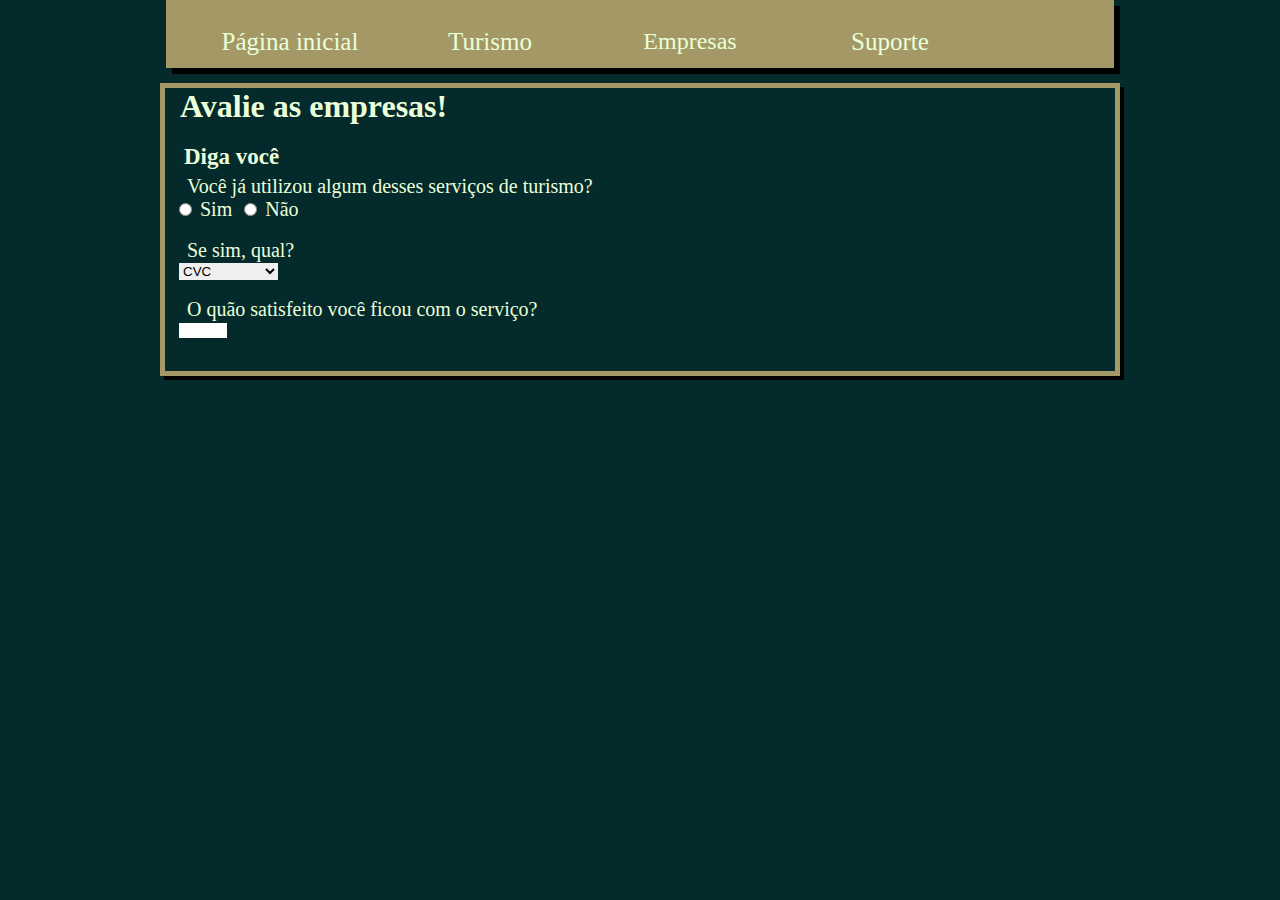
<file: avaliacoes.html>
<!DOCTYPE html>
<html lang="pt-br">
<head>
    <meta charset="UTF-8">
    <meta http-equiv="X-UA-Compatible" content="IE=edge">
    <meta name="viewport" content="width=device-width, initial-scale=1.0">
    <link rel="shortcut icon" href="imagens/favicon.ico" type="image/x-icon">
    <link rel="stylesheet" href="css/style.css">
    <title>Avaliações</title>
</head>
<body>
    <nav class="nmenu">
        <ul class="menu">
            <li><a href="index.html">Página inicial</a></li>
            <li><a href="turismo.html">Turismo</a></li>
            <li class="topic">Empresas
                <ul>
                    <li><a href="melhoresempresas.html">Melhores empresas</a></li>
                    <li><a href="avaliacoes.html">Avaliações</a></li>
                </ul>
            </li>
            <li><a href="suporte.html">Suporte</a></li>
        </ul>
    </nav>
    <main>
        <h1>Avalie as empresas!</h1>
        <form>
        <div class="voce">
            <fieldset>
                <legend>Diga você</legend>
                <label for="idOp">Você já utilizou algum desses serviços de turismo?</label><br><input type="radio" name="serv" id="idOp"><label
                    for="idSim">Sim</label>
                <input type="radio" name="serv" id="idOp"><label for="idNao">Não</label>
                <br>
                <br>
                <label for="idTip">Se sim, qual?</label><br>
                <select name="nOpt" id="idTip">
                    <option value="cvc">CVC</option>
                    <option value="decolar">Decolar</option>
                    <option value="fly">Flytour</option>
                    <option value="urbano">Hotel Urbano</option>
                    <option value="sub">submarino</option>
                    <option value="Outro">Outro</option>
                </select>
                <br>
                <br>
                <label for="idNum">O quão satisfeito você ficou com o serviço?</label><br><input type="number"
                    name="nNumero" id="idNum" min="0" max="10">
                <br>
                <br>
            </fieldset>
        </div>
    </form>
    </main>
</body>
</html>
</file>
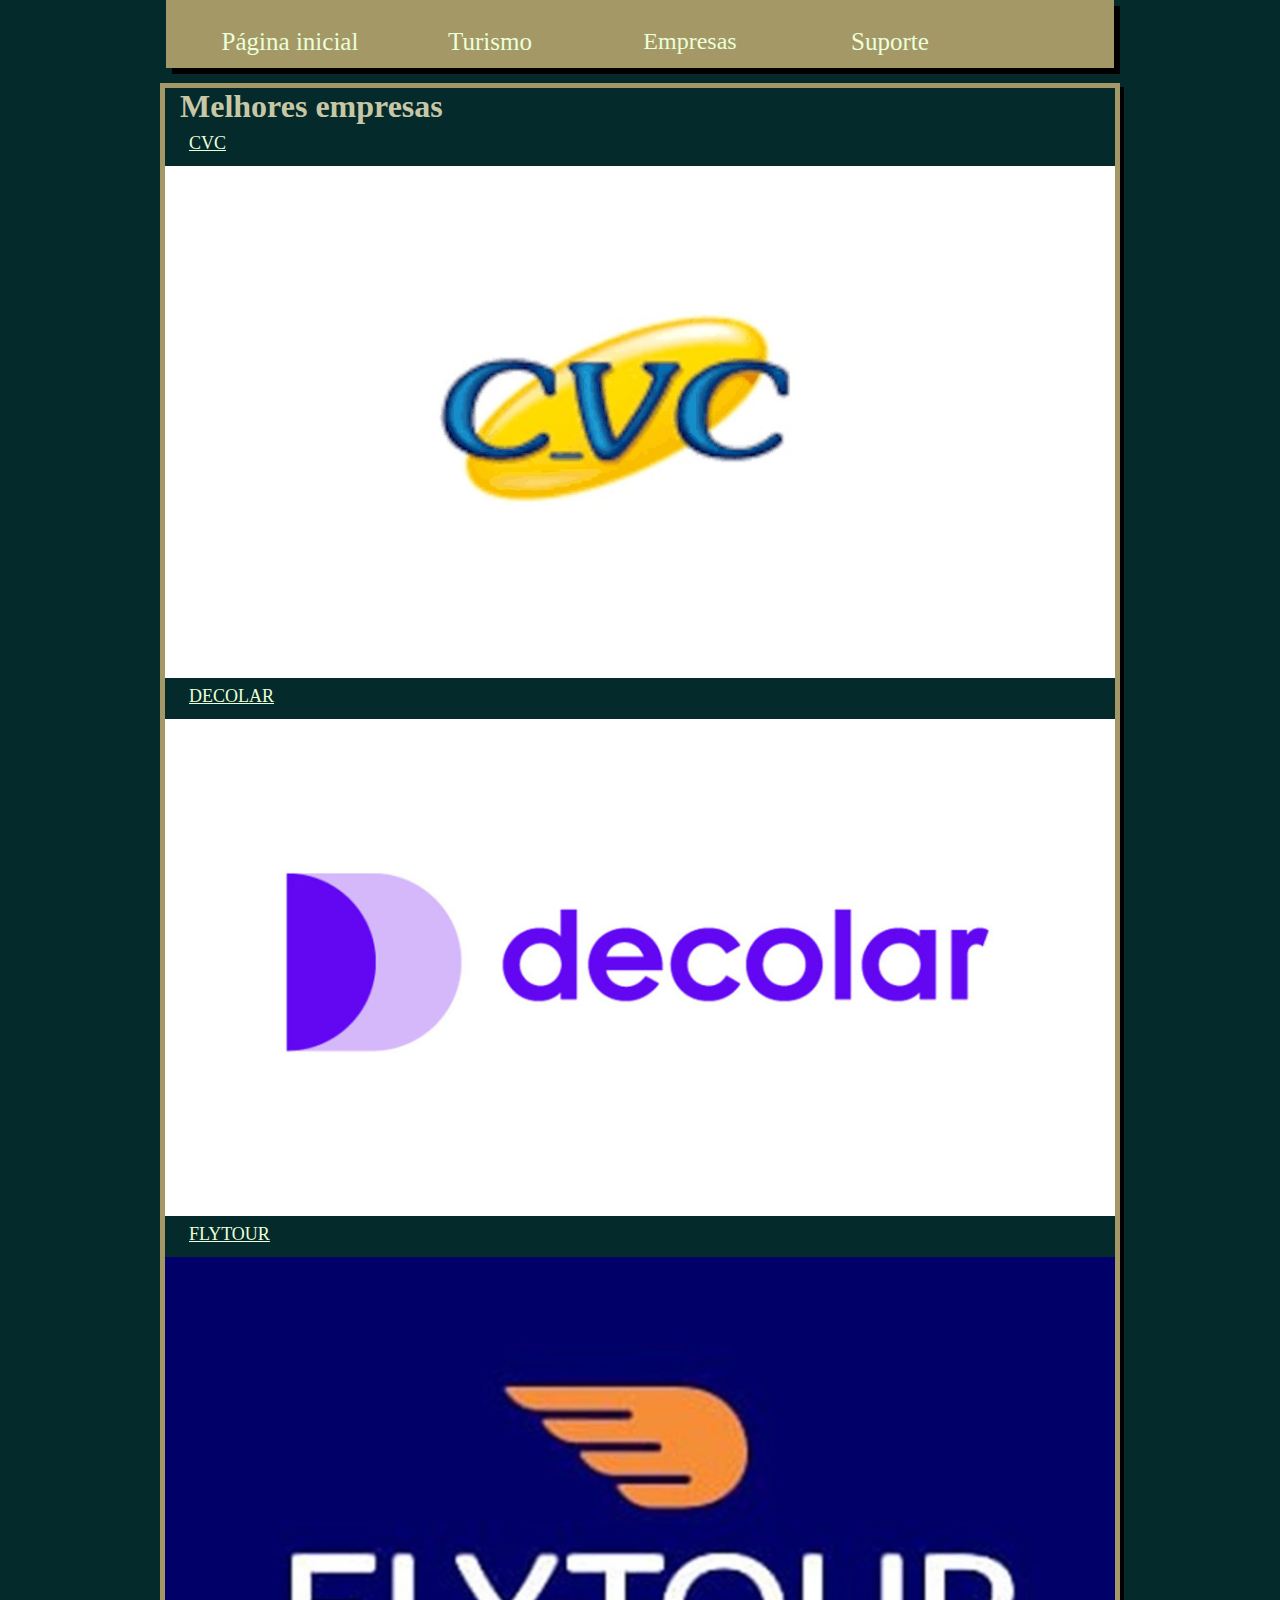
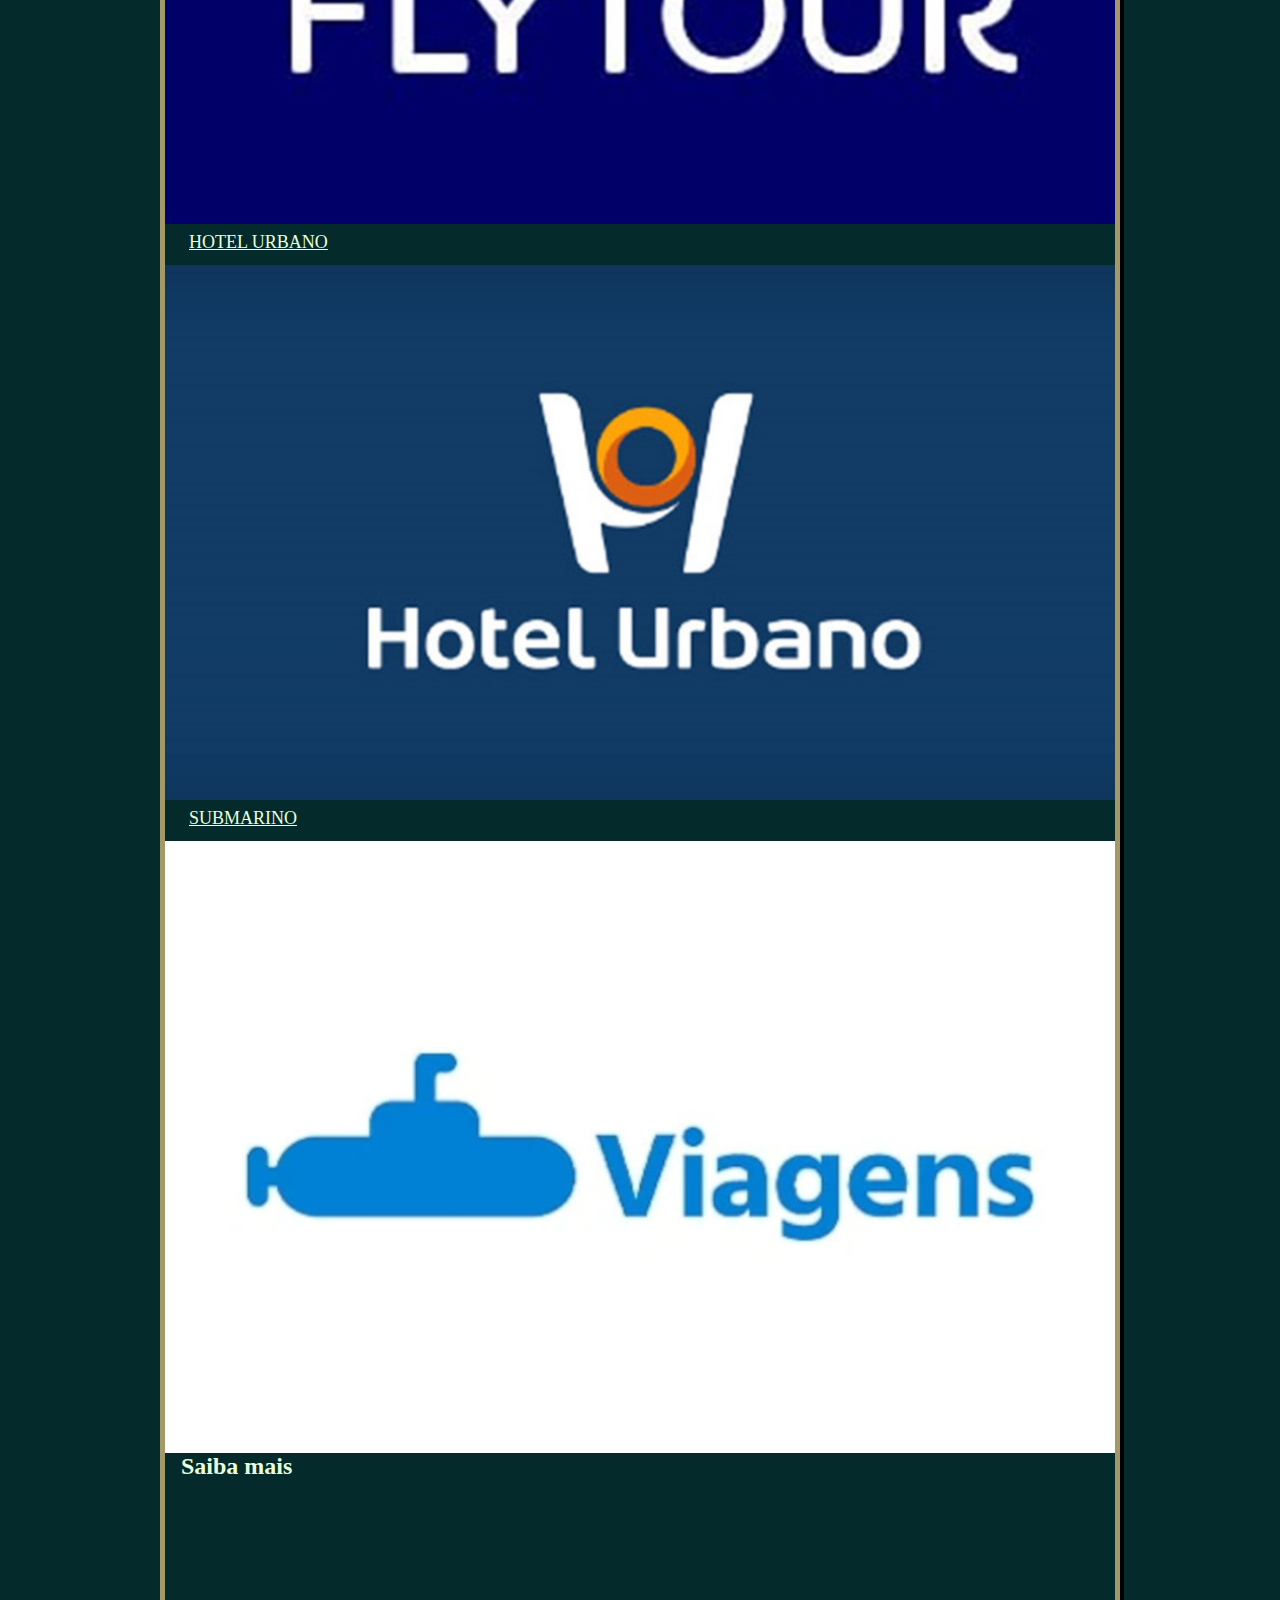
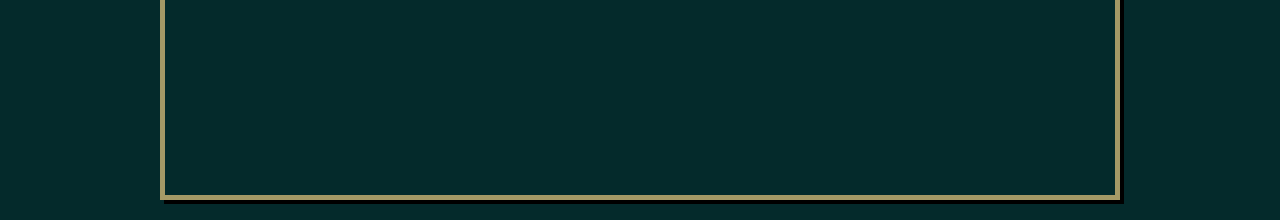
<file: melhoresempresas.html>
<!DOCTYPE html>
<html lang="pt-br">

<head>
    <meta charset="UTF-8">
    <meta http-equiv="X-UA-Compatible" content="IE=edge">
    <meta name="viewport" content="width=device-width, initial-scale=1.0">
    <link rel="shortcut icon" href="imagens/favicon.ico" type="image/x-icon">
    <link rel="stylesheet" href="css/style.css">
    <title>Melhores empresas</title>
</head>

<body>
    <nav class="nmenu">
        <ul class="menu">
            <li><a href="index.html">Página inicial</a></li>
            <li><a href="turismo.html">Turismo</a></li>
            <li class="topic">Empresas
                <ul>
                    <li><a href="melhoresempresas.html">Melhores empresas</a></li>
                    <li><a href="avaliacoes.html">Avaliações</a></li>
                </ul>
            </li>
            <li><a href="suporte.html">Suporte</a></li>
        </ul>
    </nav>
    <main>
        <h1 style="color: #C7C7A6;">Melhores empresas</h1>
        <p><a href="https://www.cvc.com.br/">CVC</a></p>
        <picture class="pImg">
            <source class="sImg" media="(max-width: 750px)" srcset="imagens/cvc-p.jpg">
            <source class="sImg" media="(max-width: 1050px)" srcset="imagens/cvc-m.jpg">
            <img class="imgs" src="imagens/cvc-g.jpg" alt="logo cvc">
        </picture>
        <p><a
                href="https://www.decolar.com/alugueis-por-temporada/?adjust_adgroup=65462576847&adjust_campaign=1624198513&adjust_t=esobv7_ffxd4s_3fh53i&adjust_creative=449961440776&key=UT81AK9JAFEGJ4D69OVO6J673E&adjust_tracker_limit=1000000000&gclid=CjwKCAiAs8acBhA1EiwAgRFdw5NopeowzJXsA-o5_uoKHB8pieyf2TMec3cNKB2-zkDJmr56slUjlxoCKtkQAvD_BwE&mktdata=kw%3Ddecolar%26c%3D449961440776%26cc%3DBR%26mt%3De%26n%3Dg%26p%3D%26ap%3D%26d%3Dc%26dm%3D%26targetid%3Dkwd-436903102%26campaignid%3D1624198513%26adgroupid%3D65462576847%26ExperimentId%3D%26locationid%3D1031527%26accountid%3D8498672718%26pr%3DG%26adjust_adgroup%3D65462576847%26adjust_campaign%3D1624198513%26adjust_t%3Desobv7_ffxd4s_3fh53i%26adjust_creative%3D449961440776%26key%3DUT81AK9JAFEGJ4D69OVO6J673E%26adjust_tracker_limit%3D1000000000%26gclid%bc1qzk3kxhdxnzkpdgdn9ueg34y08smxgfv0hxvcu3-o5_uoKHB8pieyf2TMec3cNKB2-zkDJmr56slUjlxoCKtkQAvD_BwE%26id%bc1qzk3kxhdxnzkpdgdn9ueg34y08smxgfv0hxvcu3%26trackeame_user_id%bc1qzk3kxhdxnzkpdgdn9ueg34y08smxgfv0hxvcu3-f455-4423-9598-25b3f430af7017989215">DECOLAR</a>
        </p>
        <picture class="pImg">
            <source class="sImg" media="(max-width: 750px)" srcset="imagens/decolar-p.jpg">
            <source class="sImg" media="(max-width: 1050px)" srcset="imagens/decolar-m.jpg">
            <img class="imgs" src="imagens/decolar-g.jpg" alt="logo decolar">
        </picture>
        <p><a href="https://flytour.com.br/">FLYTOUR</a></p>
        <picture class="pImg">
            <source class="sImg" media="(max-width: 750px)" srcset="imagens/flytour-p.jpg">
            <source class="sImg" media="(max-width: 1050px)" srcset="imagens/flytour-m.jpg">
            <img class="imgs" src="imagens/flytour-g.jpg" alt="logo flytour">
        </picture>
        <p><a href="https://www.hurb.com/br">HOTEL URBANO</a></p>
        <picture class="pImg">
            <source class="sImg" media="(max-width: 750px)" srcset="imagens/hotel-urbano-p.jpg">
            <source class="sImg" media="(max-width: 1050px)" srcset="imagens/hotel-urbano-m.jpg">
            <img class="imgs" src="imagens/hotel-urbano-g.jpg" alt="logo hotel urbano">
        </picture>
        <p><a href="https://www.submarinoviagens.com.br/">SUBMARINO</a></p>
        <picture class="pImg">
            <source class="sImg" media="(max-width: 750px)" srcset="imagens/submarino-p.jpg">
            <source class="sImg" media="(max-width: 1050px)" srcset="imagens/submarino-m.jpg">
            <img class="imgs" src="imagens/submarino-g.jpg" alt="logo submarino">
        </picture>
        <h2>Saiba mais</h2>
        <div class="exVideo">
            <iframe width="560" height="315" src="https://www.youtube.com/embed/9lAQ5p1GnHM"
                title="YouTube video player" frameborder="0"
                allow="accelerometer; autoplay; clipboard-write; encrypted-media; gyroscope; picture-in-picture"
                allowfullscreen></iframe>
        </div>
    </main>
</body>

</html>
</file>
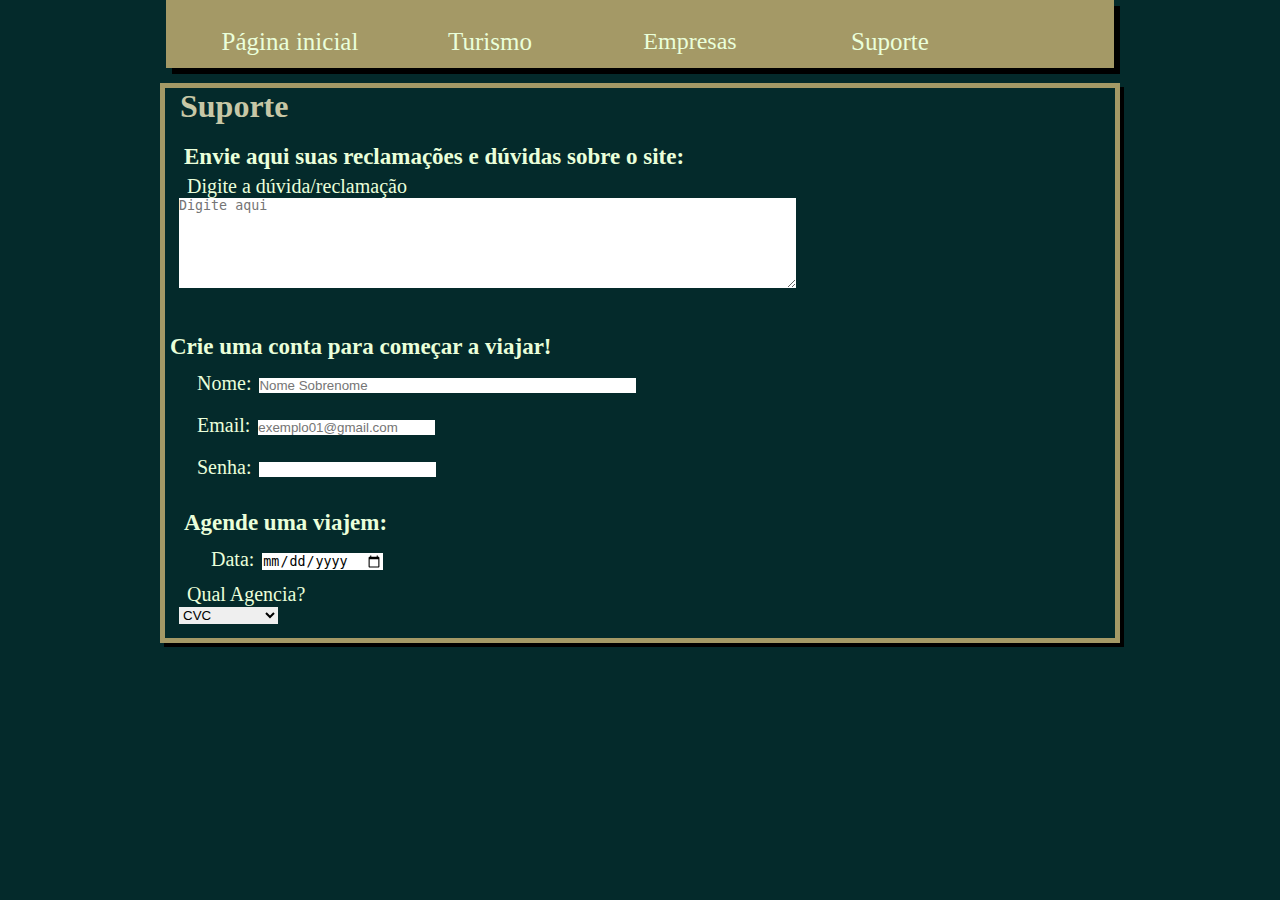
<file: suporte.html>
<!DOCTYPE html>
<html lang="pt-br">

<head>
    <meta charset="UTF-8">
    <meta http-equiv="X-UA-Compatible" content="IE=edge">
    <meta name="viewport" content="width=device-width, initial-scale=1.0">
    <link rel="shortcut icon" href="imagens/favicon.ico" type="image/x-icon">
    <link rel="stylesheet" href="css/style.css">
    <title>Suporte</title>
    <style>
        h1{
            color: #C7C7A6;
        }
    </style>
</head>
<body>
    <nav class="nmenu">
        <ul class="menu">
            <li><a href="index.html">Página inicial</a></li>
            <li><a href="turismo.html">Turismo</a></li>
            <li class="topic">Empresas
                <ul>
                    <li><a href="melhoresempresas.html">Melhores empresas</a></li>
                    <li><a href="avaliacoes.html">Avaliações</a></li>
                </ul>
            </li>
            <li><a href="suporte.html">Suporte</a></li>
        </ul>
    </nav>
    <main>
        <h1>Suporte</h1>
        <form>
            <div class="duv">
                <fieldset>
                    <legend>Envie aqui suas reclamações e dúvidas sobre o site:</legend>
                    <label for="idOp">Digite a dúvida/reclamação</label><br><textarea type="text" cols="75" rows="6"
                        placeholder="Digite aqui" name="nRank" id="idOp"></textarea><br>
                </fieldset>
            </div>
            <div class="cad"></div>
            <fieldset>
                <legend>Crie uma conta para começar a viajar!</legend>
                <p><label for="idNome">Nome:</label><input type="text" name="nNome" id="idNome" size="45"
                        placeholder="Nome Sobrenome"></p>
                <p><label for="idEmail">Email:</label><input type="email" name="nEmail" id="idEmail"
                        placeholder="exemplo01@gmail.com"></p>
                <p><label for="idSenha">Senha:</label><input type="password" name="nSenha" id="idSenha"></p>
            </fieldset>
            </div>
            <div class="agend">
                <fieldset>
                    <legend>Agende uma viajem:</legend>
                    <p><label for="idDat">Data:</label><input type="date" name="nDadt" id="idDat"></p>
                    <label for="idTip">Qual Agencia?</label><br>
                    <select name="nOpt" id="idTip">
                        <option value="cvc">CVC</option>
                        <option value="decolar">Decolar</option>
                        <option value="fly">Flytour</option>
                        <option value="urbano">Hotel Urbano</option>
                        <option value="sub">submarino</option>
                        <option value="Outro">Outro</option>
                    </select>
                </fieldset>
            </div>
        </form>
    </main>
</body>

</html>
</file>
<file: css/style.css>
@charset "UTF-8";

:root {
    --verdeescuro: #042A2B;
    --bege: #A49966;
    --creme: #C7C7A6;
    --leite: #EAFFDA;
    --azul: #888DA7;
    --preto: #000000;
    --branco: #ffffff;
}
*{
    margin: 0px;
    padding: 0px;
    border: 0px;
}
body {
    background-color: var(--verdeescuro);
}
p{
    color: var(--leite);
    padding: 9px;
    text-indent: 15px;
    line-height: 1.5em;
    font-size: 18px;
    padding-bottom: 9px;
    padding-top: 5px;
    text-align: left;
}
h1 {
    color: var(--leite);
    text-indent: 15px;
}
h2 {
    color: var(--leite);
    text-indent: 16px;
}
ul {
    background-color: var(--verdeescuro);
}
li {
    color: var(--leite);
}
.list {
    padding-left: 28px;
}
a {
    color: var(--leite);
}
main {
    width: 950px;
    margin: auto;
    margin-bottom: 20px;
    border: 5px solid var(--bege);
    box-shadow: 4px 4px var(--preto);
}

nav {
    width: 900px;
    height: 20px;
    border: 5px solid var(--bege);
    margin: auto;
    margin-bottom: 15px;
    padding: 19px;
    background-color: var(--bege);
    box-shadow: 6px 6px var(--preto);
}

.nmenu > .menu > li {
    background-color: var(--begeo);
    color: var(--branco);
    float: left;
    width: 200px;
    height: 30px;
    display: inline-block;
    text-align: center;
    line-height: 35px;
    font-size: 25px;
}
.nmenu > .menu > li:hover {
    background-color: var(--branco);
}
.nmenu > .menu > li > a {
    text-decoration: none;
}
.nmenu > .menu > li > ul > li > a {
    text-decoration: none;
}
.nmenu > .menu > li > ul {
    display: none;
}
.nmenu > .menu > li > ul > li {
    background-color: var(--bege);
    list-style: none;
}
.nmenu > .menu > li:hover {
    background-color: var(--creme);
}
.nmenu > .menu > li > ul > li:hover {
    background-color: var(--creme);
}
.nmenu > .menu > li:hover > ul {
    display: block;
    position: relative;
}
.nmenu > .menu > .topic {
    color: var(--leite);
    background-color: var(--bege);
    font-size: 24px;

}
.topic:hover {
    color: var(--leite);
    background-color: var(--bege);
    float: left;
    width: 150px;
    height: 30px;
    text-align: center;
    line-height: 24px;
    font-size: 24px;
}
.pImg {
    max-width: 100%;
    position: relative;
    margin: auto;
    display: flex;
}

.sImg {
    max-width: 100%;
    position: center;
    margin: 0;
    display: flex;
}

.imgs {
    max-width: 100%;
    position: relative;
    margin: auto;
    display: flex;
}
legend {
    font-size: 23px;
    color: var(--leite);
    padding: 5px;
    font-weight: bold;
}
label {
    color: var(--leite);
    padding: 8px;
    text-indent: 10px;
    font-size: 20px;
}
.cad, .duv, .voce, .agend {
    margin: 5px 5px 5px 5px;
    padding: 9px;
}
.audio {
    margin: 5px 5px 5px 5px;
    padding: 9px;
}
video {
    max-width: 50%;
    position: center;
    margin: auto;
    display: flex;
    margin-bottom: 25px;
}

.sVideo {
    max-width: 50%;
    position: center;
    margin: auto;
    display: flex;
}
.exVideo {
    max-width: 50%;
    position: center;
    margin: auto;
    display: flex;
}
.sublist {
    margin-left: 35px;
}
</file>
